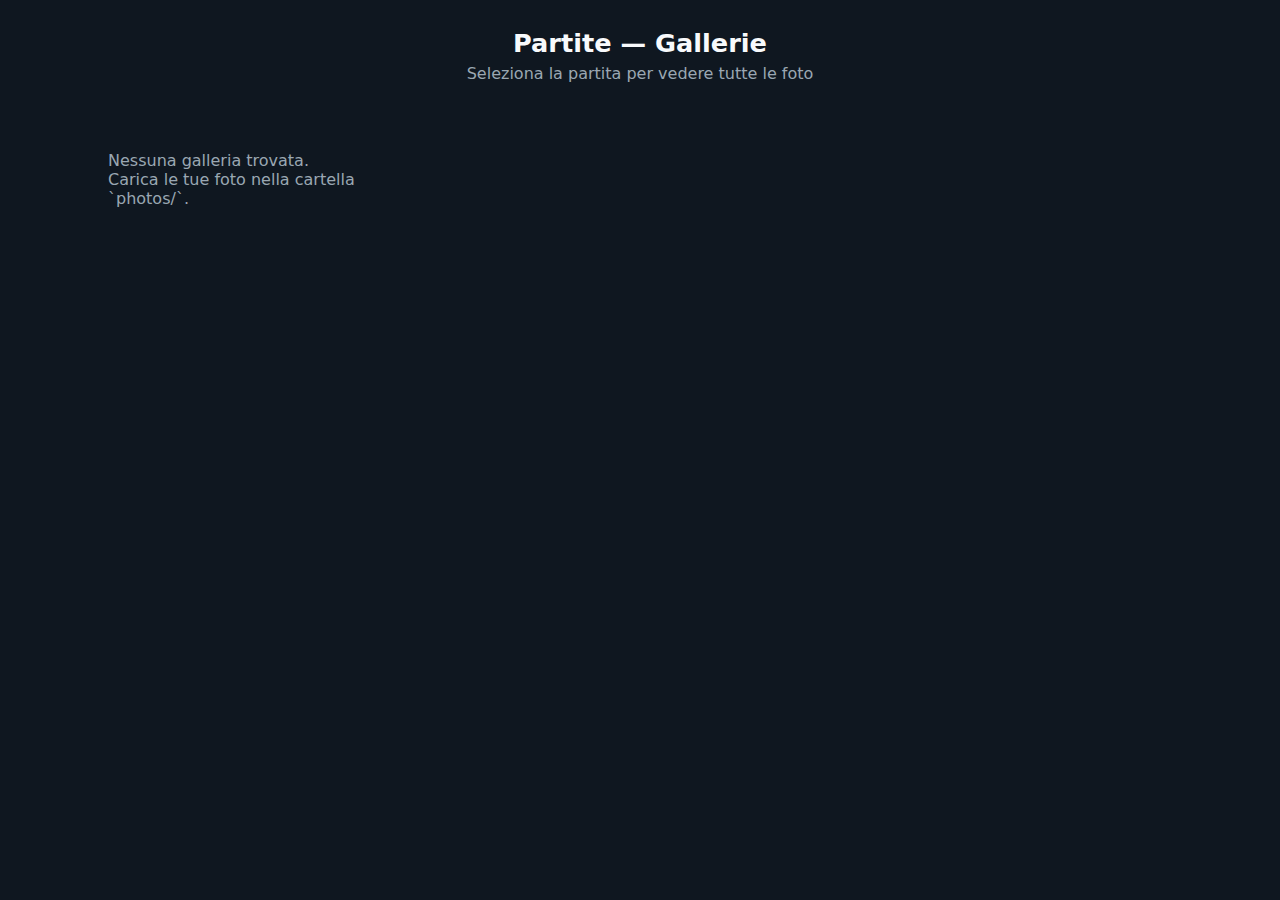
<file: index.html>
<!doctype html>
<html lang="it">
<head>
  <meta charset="utf-8">
  <meta name="viewport" content="width=device-width,initial-scale=1">
  <title>Portfolio - Foto Partite</title>
  <link rel="stylesheet" href="/css/styles.css">
</head>
<body>
  <header class="site-header">
    <h1>Partite — Gallerie</h1>
    <p class="subtitle">Seleziona la partita per vedere tutte le foto</p>
  </header>

  <main id="main" class="container">
    <div id="galleries" class="grid"></div>
  </main>

  <script src="/js/index.js"></script>
</body>
</html>
</file>
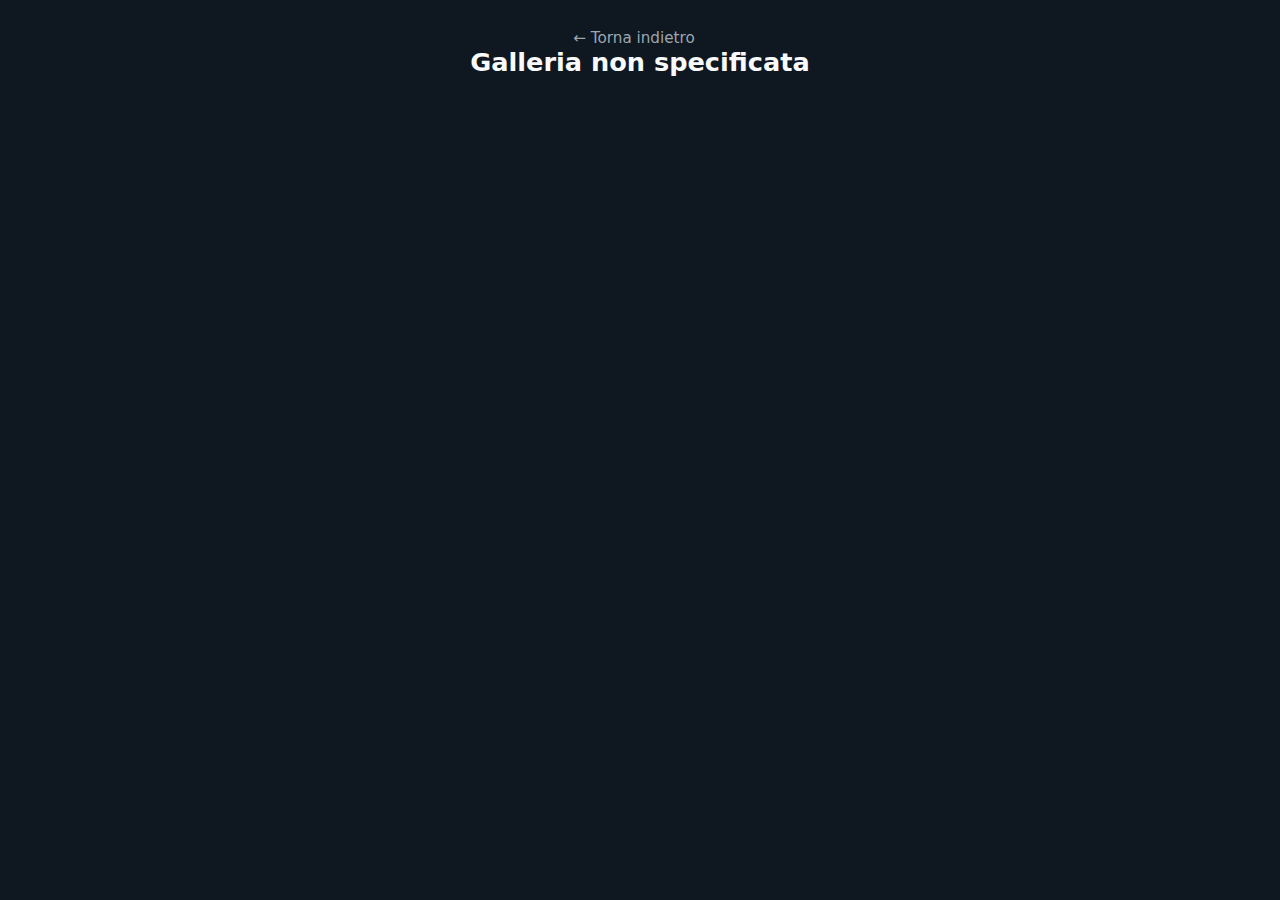
<file: gallery.html>
<!doctype html>
<html lang="it">
<head>
  <meta charset="utf-8">
  <meta name="viewport" content="width=device-width,initial-scale=1">
  <title>Galleria</title>
  <link rel="stylesheet" href="/css/styles.css">
</head>
<body>
  <header class="site-header">
    <a class="back" href="/">← Torna indietro</a>
    <h1 id="gallery-title">Galleria</h1>
  </header>

  <main class="container">
    <div id="photos" class="grid gallery-grid"></div>
  </main>

  <div id="lightbox" class="lightbox hidden" role="dialog" aria-modal="true">
    <button id="close-lightbox" class="close">✕</button>
    <img id="lightbox-img" alt="">
  </div>

  <script src="/js/gallery.js"></script>
</body>
</html>
</file>
<file: css/styles.css>
:root{
  --bg:#0f1720;
  --card:#0b1220;
  --muted:#9aa7b2;
  --accent:#06b6d4;
  --white:#f8fafc;
}
*{box-sizing:border-box}
body{margin:0;font-family:Inter,system-ui,Segoe UI,Roboto,'Helvetica Neue',Arial;background:var(--bg);color:var(--white);-webkit-font-smoothing:antialiased}
.site-header{padding:28px 20px;text-align:center}
.site-header h1{margin:0;font-size:1.6rem}
.subtitle{color:var(--muted);margin-top:6px}
.container{max-width:1100px;margin:0 auto;padding:18px}
.grid{display:grid;grid-template-columns:repeat(auto-fill,minmax(220px,1fr));gap:18px}
.card{background:linear-gradient(180deg,rgba(255,255,255,0.02),transparent);border-radius:10px;overflow:hidden;position:relative;cursor:pointer;transition:transform .18s ease,box-shadow .18s ease}
.card img{width:100%;height:160px;object-fit:cover;display:block}
.card .meta{padding:12px}
.card .title{font-weight:600}
.card .subtitle{color:var(--muted);font-size:.9rem;margin-top:6px}
.card:hover{transform:translateY(-6px);box-shadow:0 12px 30px rgba(2,6,23,.6)}
.gallery-grid .card img{height:200px}
.back{color:var(--muted);text-decoration:none;font-size:.95rem;margin-right:12px;display:inline-block}
.lightbox{position:fixed;inset:0;display:flex;align-items:center;justify-content:center;background:rgba(2,6,23,.8);z-index:50}
.lightbox.hidden{display:none}
.lightbox img{max-width:92%;max-height:90%;border-radius:8px}
.close{position:absolute;right:24px;top:18px;background:transparent;border:0;color:var(--white);font-size:22px;cursor:pointer}

@media (max-width:600px){.card img{height:120px}}
</file>
